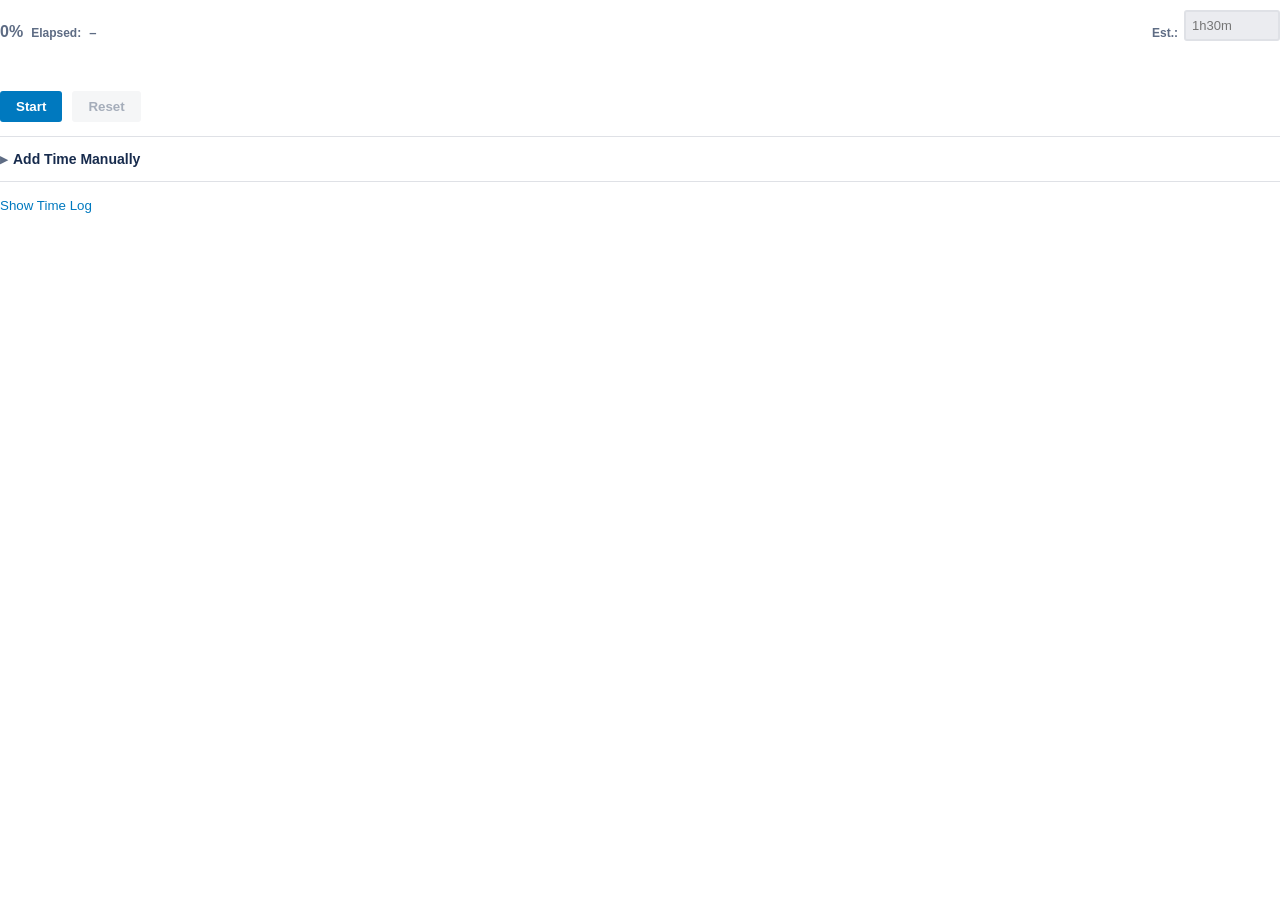
<file: card-back.html>
<!doctype html>
<html>
  <head>
    <meta charset="utf-8" />
    <link rel="stylesheet" href="./css/style.css" />
    <script src="https://p.trellocdn.com/power-up.min.js"></script>
  </head>
  <body>
    <!-- Progress Bar row: % + elapsed on left, estimated input on right -->
    <div class="progress-section">
      <div class="progress-top-row">
        <div class="progress-left">
          <span class="progress-text" id="progress-text">0%</span>
          <span class="elapsed-label">Elapsed:</span>
          <span class="elapsed-inline" id="elapsed-time">–</span>
        </div>
        <div class="progress-right">
          <label class="estimated-label" for="estimated-time">Est.:</label>
          <div class="estimated-input-wrap">
            <input
              type="text"
              id="estimated-time"
              placeholder="1h30m"
              disabled
            />
            <span class="estimated-hint" id="estimated-hint"></span>
          </div>
        </div>
      </div>
      <input
        type="range"
        min="0"
        max="100"
        value="0"
        class="slider"
        id="progress-slider"
      />
    </div>

    <!-- Buttons -->
    <div class="buttons">
      <button id="start-btn" class="btn btn-primary">Start</button>
      <button id="stop-btn" class="btn btn-danger hidden">Stop</button>
      <button id="reset-btn" class="btn btn-secondary" disabled>Reset</button>
    </div>

    <hr class="divider" />

    <!-- Manual Time Entry Section (collapsible) -->
    <div class="manual-entry">
      <button id="toggle-manual-btn" class="btn-link section-toggle">
        <span class="toggle-arrow">▶</span> Add Time Manually
      </button>
      <div id="manual-entry-body" class="hidden">
        <div class="dt-picker-group">
          <label class="dt-picker-label">Start</label>
          <div class="dt-picker-row">
            <input type="date" id="start-date-manual" class="dt-date" />
            <select id="start-hour-manual" class="dt-sel"></select>
            <span class="dt-colon">:</span>
            <select id="start-min-manual" class="dt-sel"></select>
          </div>
        </div>
        <div class="dt-picker-group">
          <label class="dt-picker-label">End</label>
          <div class="dt-picker-row">
            <input type="date" id="end-date-manual" class="dt-date" />
            <select id="end-hour-manual" class="dt-sel"></select>
            <span class="dt-colon">:</span>
            <select id="end-min-manual" class="dt-sel"></select>
          </div>
        </div>
        <div id="manual-duration-preview" class="duration-preview"></div>
        <button id="add-manual-btn" class="btn btn-secondary full-width">
          Add Manual Time Entry
        </button>
      </div>
    </div>

    <hr class="divider" />

    <!-- Time Log Display Section -->
    <div class="log-section">
      <button id="toggle-log-btn" class="btn-link">Show Time Log</button>
      <div id="time-log-container" class="hidden">
        <!-- Log entries will be injected here by JavaScript -->
      </div>
    </div>

    <script src="./js/card-back.js"></script>
  </body>
</html>
</file>
<file: css/style.css>
body {
  font-family:
    -apple-system,
    BlinkMacSystemFont,
    Segoe UI,
    Roboto,
    sans-serif;
  color: #172b4d;
  margin: 0;
  padding: 10px 0;
}

/* General Layout */
.row {
  display: flex;
  justify-content: space-between;
  align-items: center;
  margin-bottom: 15px;
}
label {
  font-weight: 600;
  font-size: 14px;
}
.divider {
  border: none;
  border-top: 1px solid #dfe1e6;
  margin: 14px 0;
}

/* Progress Section */
.progress-section {
  margin-bottom: 12px;
}

/* Top row: left = % + elapsed, right = estimated input */
.progress-top-row {
  display: flex;
  justify-content: space-between;
  align-items: baseline;
  margin-bottom: 6px;
  gap: 10px;
}

.progress-left {
  display: flex;
  align-items: baseline;
  gap: 8px;
  flex-shrink: 0;
}

.progress-text {
  font-weight: bold;
  color: #5e6c84;
  font-size: 16px;
}

.elapsed-label {
  font-size: 12px;
  font-weight: 600;
  color: #5e6c84;
  white-space: nowrap;
}

.elapsed-inline {
  font-size: 13px;
  font-weight: 600;
  color: #5e6c84;
  white-space: nowrap;
}

.progress-right {
  display: flex;
  align-items: center;
  gap: 6px;
  flex-shrink: 0;
}

.estimated-label {
  font-size: 12px;
  font-weight: 600;
  white-space: nowrap;
  color: #5e6c84;
}

/* Buttons row */
.buttons {
  display: flex;
  gap: 10px;
  margin-bottom: 4px;
}

/* Inputs */
input[type="text"],
input[type="number"],
input[type="datetime-local"] {
  padding: 6px;
  border: 2px solid #dfe1e6;
  border-radius: 3px;
  outline: none;
  background-color: #fafbfc;
  color: #172b4d;
}
input:disabled {
  background-color: #ebecf0;
  cursor: not-allowed;
}
input[type="text"]#estimated-time {
  width: 70px;
}
input:focus {
  border-color: #0079bf;
}

/* Buttons */
.btn {
  padding: 8px 16px;
  border: none;
  border-radius: 3px;
  cursor: pointer;
  font-weight: bold;
}
.btn-primary {
  background-color: #0079bf;
  color: white;
}
.btn-primary:hover {
  background-color: #026aa7;
}
.btn-danger {
  background-color: #eb5a46;
  color: white;
}
.btn-danger:hover {
  background-color: #cf513d;
}
.btn-secondary {
  background-color: #091e420a;
  color: #172b4d;
}
.btn-secondary:hover {
  background-color: #091e4214;
}
.btn:disabled {
  background-color: #091e420a;
  color: #a5adba;
  cursor: not-allowed;
}
.full-width {
  width: 100%;
}
.btn-link {
  background: none;
  border: none;
  color: #0079bf;
  cursor: pointer;
  padding: 0;
  font-weight: normal;
}

/* Collapsible section toggle */
.section-toggle {
  display: flex;
  align-items: center;
  gap: 5px;
  font-size: 14px;
  font-weight: 600;
  color: #172b4d;
  margin-bottom: 0;
}
.section-toggle:hover {
  color: #0079bf;
}
.toggle-arrow {
  font-size: 10px;
  display: inline-block;
  transition: transform 0.2s ease;
  color: #5e6c84;
}
.toggle-arrow.open {
  transform: rotate(90deg);
}

/* Manual entry body */
#manual-entry-body {
  margin-top: 12px;
}

/* Combined Progress Bar / Slider Styles */
.slider {
  -webkit-appearance: none;
  appearance: none;
  width: 100%;
  height: 12px;
  background: transparent;
  cursor: default;
  outline: none;
  pointer-events: none;
}
.slider::-webkit-slider-runnable-track {
  height: 12px;
  border-radius: 6px;
}
.slider::-moz-range-track {
  height: 12px;
  border-radius: 6px;
}
.slider::-webkit-slider-thumb {
  -webkit-appearance: none;
  appearance: none;
  margin-top: -4px;
  width: 0;
  height: 0;
}
.slider::-moz-range-thumb {
  width: 0;
  height: 0;
  border: none;
  background: transparent;
}

/* Time Log */
#time-log-container {
  margin-top: 10px;
  padding-left: 15px;
  border-left: 2px solid #dfe1e6;
}
.log-entry {
  font-size: 12px;
  margin-bottom: 8px;
}
.log-entry span {
  display: block;
}
.log-entry .log-duration {
  font-weight: bold;
}
.log-entry-header {
  display: flex;
  align-items: center;
  justify-content: space-between;
  gap: 8px;
  margin-bottom: 2px;
}
.log-delete-btn {
  background: none;
  border: none;
  color: #a5adba;
  cursor: pointer;
  font-size: 11px;
  padding: 1px 4px;
  border-radius: 3px;
  line-height: 1;
  flex-shrink: 0;
  transition:
    background 0.15s,
    color 0.15s;
}
.log-delete-btn:hover {
  background: #eb5a46;
  color: #fff;
}
body.dark-mode .log-delete-btn {
  color: #5e6c84;
}
body.dark-mode .log-delete-btn:hover {
  background: #eb5a46;
  color: #fff;
}
.hidden {
  display: none;
}

/* --- Dark Mode Styles --- */
body.dark-mode {
  color: #b6c2cf;
  background-color: #242528;
}
body.dark-mode .divider {
  border-color: #41474d;
}
body.dark-mode .progress-text,
body.dark-mode .elapsed-label,
body.dark-mode .elapsed-inline,
body.dark-mode .estimated-label {
  color: #9fadbc;
}
body.dark-mode input {
  background-color: #22272b;
  border-color: #41474d;
  color: #b6c2cf;
}
body.dark-mode input:disabled {
  background-color: #3a4149;
}
body.dark-mode input:focus {
  border-color: #0079bf;
}
body.dark-mode .btn-secondary {
  background-color: rgba(255, 255, 255, 0.1);
  color: #b6c2cf;
}
body.dark-mode .btn-secondary:hover {
  background-color: rgba(255, 255, 255, 0.15);
}
body.dark-mode .btn:disabled {
  background-color: rgba(255, 255, 255, 0.05);
  color: #7a8691;
}
body.dark-mode #time-log-container {
  border-color: #41474d;
}
body.dark-mode .section-toggle {
  color: #b6c2cf;
}
body.dark-mode .section-toggle:hover {
  color: #0098ff;
}

/* Estimated time input wrapper */
.estimated-input-wrap {
  display: flex;
  flex-direction: column;
  align-items: flex-end;
  gap: 2px;
}
input[type="text"]#estimated-time {
  width: 80px;
  font-size: 13px;
}
input[type="text"]#estimated-time.input-error {
  border-color: #eb5a46;
}
input[type="text"]#estimated-time.input-ok {
  border-color: #61bd4f;
}
.estimated-hint {
  font-size: 10px;
  color: #5e6c84;
  white-space: nowrap;
  min-height: 12px;
  display: block;
}
.estimated-hint.hint-error {
  color: #eb5a46;
}
.estimated-hint.hint-ok {
  color: #61bd4f;
}

/* Dark mode additions */
body.dark-mode input[type="text"]#estimated-time.input-error {
  border-color: #eb5a46;
}
body.dark-mode input[type="text"]#estimated-time.input-ok {
  border-color: #61bd4f;
}
body.dark-mode .estimated-hint {
  color: #9fadbc;
}

/* ── Custom date-time picker ── */
.dt-picker-group {
  margin-top: 10px;
}
.dt-picker-label {
  display: block;
  font-size: 12px;
  font-weight: 600;
  color: #5e6c84;
  margin-bottom: 4px;
}
.dt-picker-row {
  display: flex;
  align-items: center;
  gap: 4px;
}
.dt-date {
  flex: 1;
  padding: 6px 6px;
  border: 2px solid #dfe1e6;
  border-radius: 3px;
  font-size: 12px;
  background: #fafbfc;
  color: #172b4d;
  min-width: 0;
}
.dt-sel {
  width: 52px;
  padding: 6px 2px;
  border: 2px solid #dfe1e6;
  border-radius: 3px;
  font-size: 13px;
  font-weight: 600;
  background: #fafbfc;
  color: #172b4d;
  cursor: pointer;
  text-align: center;
  appearance: none;
  -webkit-appearance: none;
}
.dt-sel:focus,
.dt-date:focus {
  border-color: #0079bf;
  outline: none;
}
.dt-colon {
  font-weight: 700;
  font-size: 15px;
  color: #5e6c84;
  flex-shrink: 0;
}
.duration-preview {
  margin-top: 6px;
  font-size: 12px;
  font-weight: 600;
  min-height: 16px;
  color: #5e6c84;
}
.preview-ok {
  color: #61bd4f;
}
.preview-err {
  color: #eb5a46;
}

body.dark-mode .dt-date,
body.dark-mode .dt-sel {
  background: #22272b;
  border-color: #41474d;
  color: #b6c2cf;
}
body.dark-mode .dt-date:focus,
body.dark-mode .dt-sel:focus {
  border-color: #0098ff;
}
body.dark-mode .dt-colon {
  color: #9fadbc;
}
body.dark-mode .duration-preview {
  color: #9fadbc;
}
</file>
